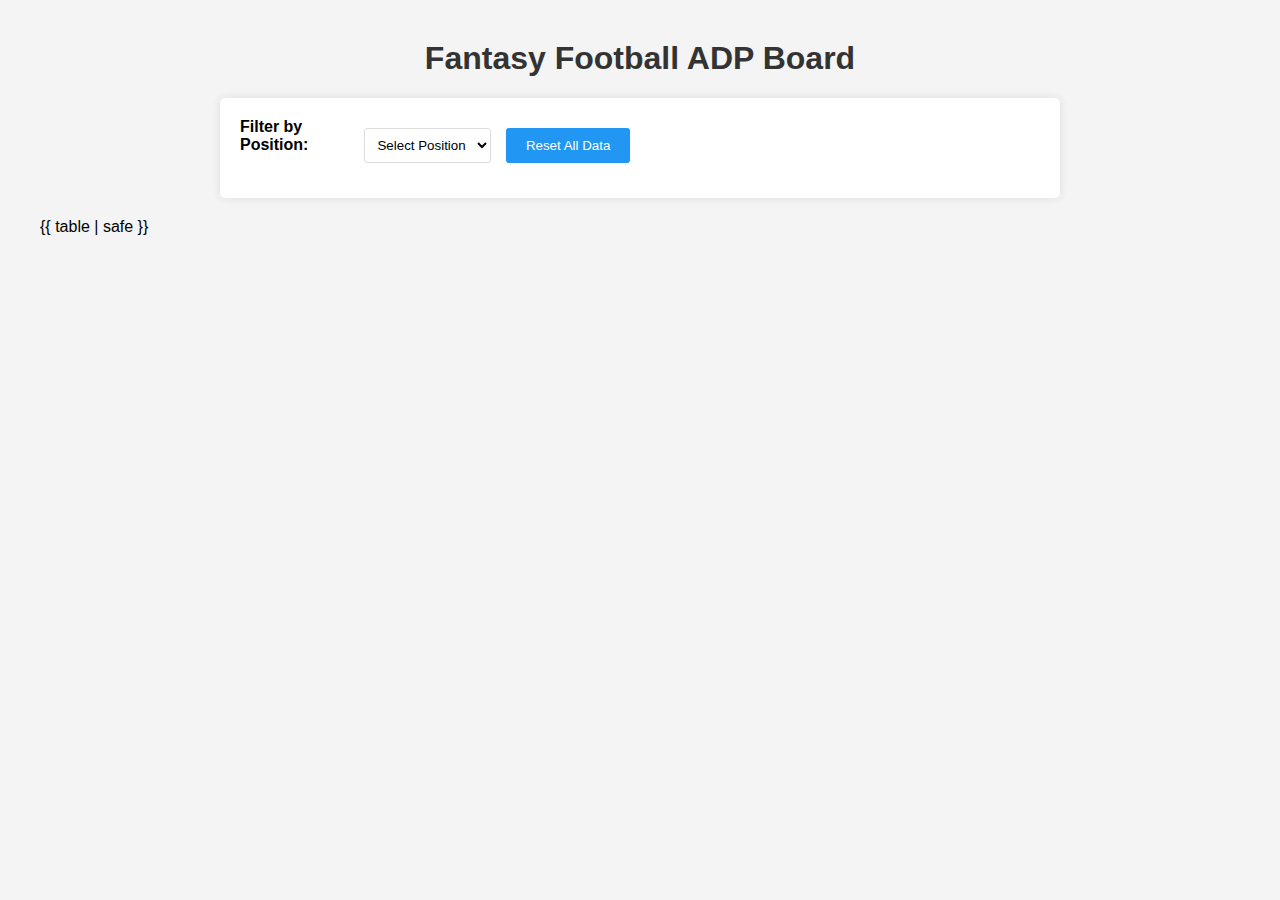
<file: New-Project/templates/index.html>
<!DOCTYPE html>
<html lang="en">
<head>
    <meta charset="UTF-8">
    <meta name="viewport" content="width=device-width, initial-scale=1.0">
    <title>Fantasy Football ADP Board</title>
    <style>
        body {
            font-family: Arial, sans-serif;
            margin: 40px;
            background-color: #f4f4f4;
        }
        h1 {
            text-align: center;
            color: #333;
        }
        .controls {
            max-width: 800px;
            margin: 20px auto;
            padding: 20px;
            background-color: white;
            border-radius: 5px;
            box-shadow: 0 0 10px rgba(0,0,0,0.1);
        }
        .filter-group {
            margin-bottom: 15px;
        }
        .filter-group label {
            display: inline-block;
            width: 120px;
            font-weight: bold;
        }
        .filter-group select {
            padding: 8px;
            border: 1px solid #ddd;
            border-radius: 3px;
            background-color: white;
        }
        .adp-table {
            width: 100%;
            max-width: none;
            margin: 20px auto;
            border-collapse: collapse;
            background-color: white;
            table-layout: auto;
            box-shadow: 0 0 10px rgba(0,0,0,0.1);
        }
        .adp-table th, .adp-table td {
            padding: 12px;
            text-align: left;
            border: 1px solid #ddd;
        }
        .adp-table th {
            background-color: #4CAF50;
            color: white;
        }
        .remove-btn {
            background-color: #f44336;
            color: white;
            border: none;
            padding: 6px 12px;
            border-radius: 3px;
            cursor: pointer;
            font-size: 12px;
        }
        .remove-btn:hover {
            background-color: #da190b;
        }
        .reset-btn {
            background-color: #2196F3;
            color: white;
            border: none;
            padding: 10px 20px;
            border-radius: 3px;
            cursor: pointer;
            margin-left: 10px;
        }
        .reset-btn:hover {
            background-color: #0b7dda;
        }
        .adp-table tbody tr.pos-QB td:nth-child(3) {
            background-color: #90caf9;  /* medium blue */
        }

        .adp-table tbody tr.pos-RB td:nth-child(3) {
            background-color: #a5d6a7;  /* medium green */
        }

        .adp-table tbody tr.pos-WR td:nth-child(3) {
            background-color: #fff176;  /* medium yellow */
        }

        .adp-table tbody tr.pos-TE td:nth-child(3) {
            background-color: #f3a0bb;  /* medium pink */
        }
    </style>
</head>
<body>
    <h1>Fantasy Football ADP Board</h1>
    
    <div class="controls">
        <div class="filter-group">
            <label for="position-filter">Filter by Position:</label>
            <link rel="stylesheet" href="https://cdn.datatables.net/1.13.6/css/jquery.dataTables.min.css">
            <script src="https://code.jquery.com/jquery-3.7.0.min.js"></script>
            <script src="https://cdn.datatables.net/1.13.6/js/jquery.dataTables.min.js"></script>
            <select id="position-filter" onchange="filterTable()">
                <option value="">Select Position</option>
                <option value="All">All Positions</option>
                <option value="QB">QB</option>
                <option value="RB">RB</option>
                <option value="WR">WR</option>
                <option value="TE">TE</option>
            </select>
            <button class="reset-btn" onclick="resetData()">Reset All Data</button>
        </div>
    </div>
    
    <div id="table-container">
        {{ table | safe }}
    </div>

    <script>
        $(document).ready(function() {
            $('#adpTable').DataTable({
                paging: false,        // no pagination
                scrollY: '600px',     // vertical scroll height
                scrollCollapse: true,
                fixedHeader: true,
                order: [[3, 'asc']], // Sort by 3rd column (index 3) ascending
                createdRow: function(row, data, dataIndex) {
                    let adpFP = parseFloat(data[3]);
                    let adpSleeper = parseFloat(data[4]);
                    let adpESPN = parseFloat(data[5]);
                    let posRankFP = parseFloat(data[8]);    // FP_POSRANK col
                    let posRankSleeper = parseFloat(data[7]); // Sleeper_POSRANK col
                    let posRankESPN = parseFloat(data[6]); // ESPN_POSRANK col
                    let ffaRank = parseFloat(data[9]);     // FFA_Rank col

                    // Reset background color
                    $('td', row).css('background-color', '');

                    // Hide FFA_Rank if 0 or 1000
                    if (ffaRank === 0 || ffaRank === 1000) {
                        $('td:eq(9)', row).css('color', 'white');
                    }

                    // ADP comparisons
                    if (!isNaN(adpSleeper) && !isNaN(adpFP)) {
                        let diffSleeper = adpSleeper - adpFP;
                        if (diffSleeper >= 5) {
                            $('td:eq(4)', row).css('background-color', '#ff9999');
                        } else if (diffSleeper <= -5) {
                            $('td:eq(4)', row).css('background-color', '#d4edda');
                        } else {
                            $('td:eq(4)', row).css('background-color', '#fff3cd');
                        }
                    }

                    if (!isNaN(adpESPN) && !isNaN(adpFP)) {
                        let diffESPN = adpESPN - adpFP;
                        if (diffESPN >= 5) {
                            $('td:eq(5)', row).css('background-color', '#ff9999');
                        } else if (diffESPN <= -5) {
                            $('td:eq(5)', row).css('background-color', '#d4edda');
                        } else {
                            $('td:eq(5)', row).css('background-color', '#fff3cd');
                        }
                    }

                    // PosRank comparisons
                    if (!isNaN(posRankSleeper) && !isNaN(posRankFP)) {
                        let diffPosSleeper = posRankSleeper - posRankFP;
                        if (diffPosSleeper >= 5) {
                            $('td:eq(7)', row).css('background-color', '#ff9999');
                        } else if (diffPosSleeper <= -5) {
                            $('td:eq(7)', row).css('background-color', '#d4edda');
                        } else {
                            $('td:eq(7)', row).css('background-color', '#fff3cd');
                        }
                    }

                    if (!isNaN(posRankESPN) && !isNaN(posRankFP)) {
                        let diffPosESPN = posRankESPN - posRankFP;
                        if (diffPosESPN >= 5) {
                            $('td:eq(6)', row).css('background-color', '#ff9999');
                        } else if (diffPosESPN <= -5) {
                            $('td:eq(6)', row).css('background-color', '#d4edda');
                        } else {
                            $('td:eq(6)', row).css('background-color', '#fff3cd');
                        }
                    }
                },
                initComplete: function() {
                    // Apply position classes after DataTable is fully initialized
                    $('#adpTable tbody tr').each(function() {
                        var position = $(this).find('td:eq(2)').text().trim();
                        $(this).removeClass('pos-QB pos-RB pos-WR pos-TE');
                        $(this).addClass('pos-' + position);
                        console.log('Applied class pos-' + position + ' to row');
                    });
                }
            });
        });

        $(document).on('click', '.remove-btn', function() {
            const playerName = $(this).data('player');
            removePlayer(playerName, this);
        });


        function removePlayer(playerName, buttonElem) {
            fetch('/remove_player', {
                method: 'POST',
                headers: { 'Content-Type': 'application/json' },
                body: JSON.stringify({ player: playerName })
            })
            .then(response => response.json())
            .then(data => {
                if (data.success) {
                    // Get DataTable instance
                    const table = $('#adpTable').DataTable();

                    // Find the row containing this button and remove it
                    table
                    .row($(buttonElem).parents('tr'))
                    .remove()
                    .draw(false);  // redraw without resetting paging

                } else {
                    alert('Error removing player');
                }
            });
}

        function filterTable() {
            const position = document.getElementById('position-filter').value;
            const url = position ? `/?position=${position}` : '/';
            window.location.href = url;
        }

        function resetData() {
            fetch('/reset_data', {
                method: 'POST',
                headers: {
                    'Content-Type': 'application/json',
                }
            })
            .then(response => response.json())
            .then(data => {
                if (data.success) {
                    location.reload();
                } else {
                    alert('Error resetting data');
                }
            });
        }
    </script>
</body>
</html>
</file>
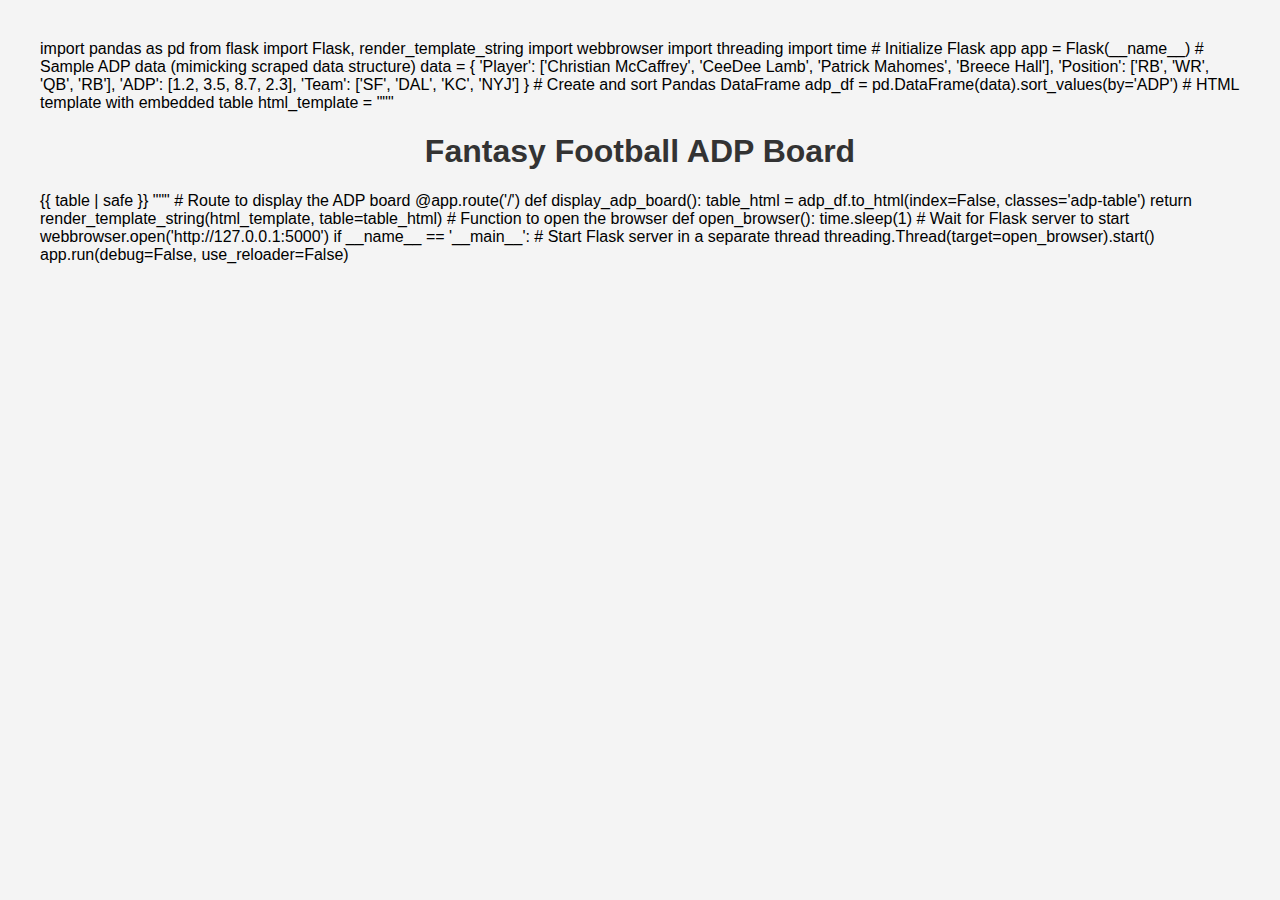
<file: adp_board.html>
import pandas as pd
from flask import Flask, render_template_string
import webbrowser
import threading
import time

# Initialize Flask app
app = Flask(__name__)

# Sample ADP data (mimicking scraped data structure)
data = {
    'Player': ['Christian McCaffrey', 'CeeDee Lamb', 'Patrick Mahomes', 'Breece Hall'],
    'Position': ['RB', 'WR', 'QB', 'RB'],
    'ADP': [1.2, 3.5, 8.7, 2.3],
    'Team': ['SF', 'DAL', 'KC', 'NYJ']
}

# Create and sort Pandas DataFrame
adp_df = pd.DataFrame(data).sort_values(by='ADP')

# HTML template with embedded table
html_template = """
<!DOCTYPE html>
<html lang="en">
<head>
    <meta charset="UTF-8">
    <meta name="viewport" content="width=device-width, initial-scale=1.0">
    <title>Fantasy Football ADP Board</title>
    <style>
        body {
            font-family: Arial, sans-serif;
            margin: 40px;
            background-color: #f4f4f4;
        }
        h1 {
            text-align: center;
            color: #333;
        }
        .adp-table {
            width: 100%;
            max-width: 800px;
            margin: 20px auto;
            border-collapse: collapse;
            background-color: white;
            box-shadow: 0 0 10px rgba(0,0,0,0.1);
        }
        .adp-table th, .adp-table td {
            padding: 12px;
            text-align: left;
            border: 1px solid #ddd;
        }
        .adp-table th {
            background-color: #4CAF50;
            color: white;
        }
        .adp-table tr:nth-child(even) {
            background-color: #f2f2f2;
        }
        .adp-table tr:hover {
            background-color: #ddd;
        }
    </style>
</head>
<body>
    <h1>Fantasy Football ADP Board</h1>
    {{ table | safe }}
</body>
</html>
"""

# Route to display the ADP board
@app.route('/')
def display_adp_board():
    table_html = adp_df.to_html(index=False, classes='adp-table')
    return render_template_string(html_template, table=table_html)

# Function to open the browser
def open_browser():
    time.sleep(1)  # Wait for Flask server to start
    webbrowser.open('http://127.0.0.1:5000')

if __name__ == '__main__':
    # Start Flask server in a separate thread
    threading.Thread(target=open_browser).start()
    app.run(debug=False, use_reloader=False)
</file>
